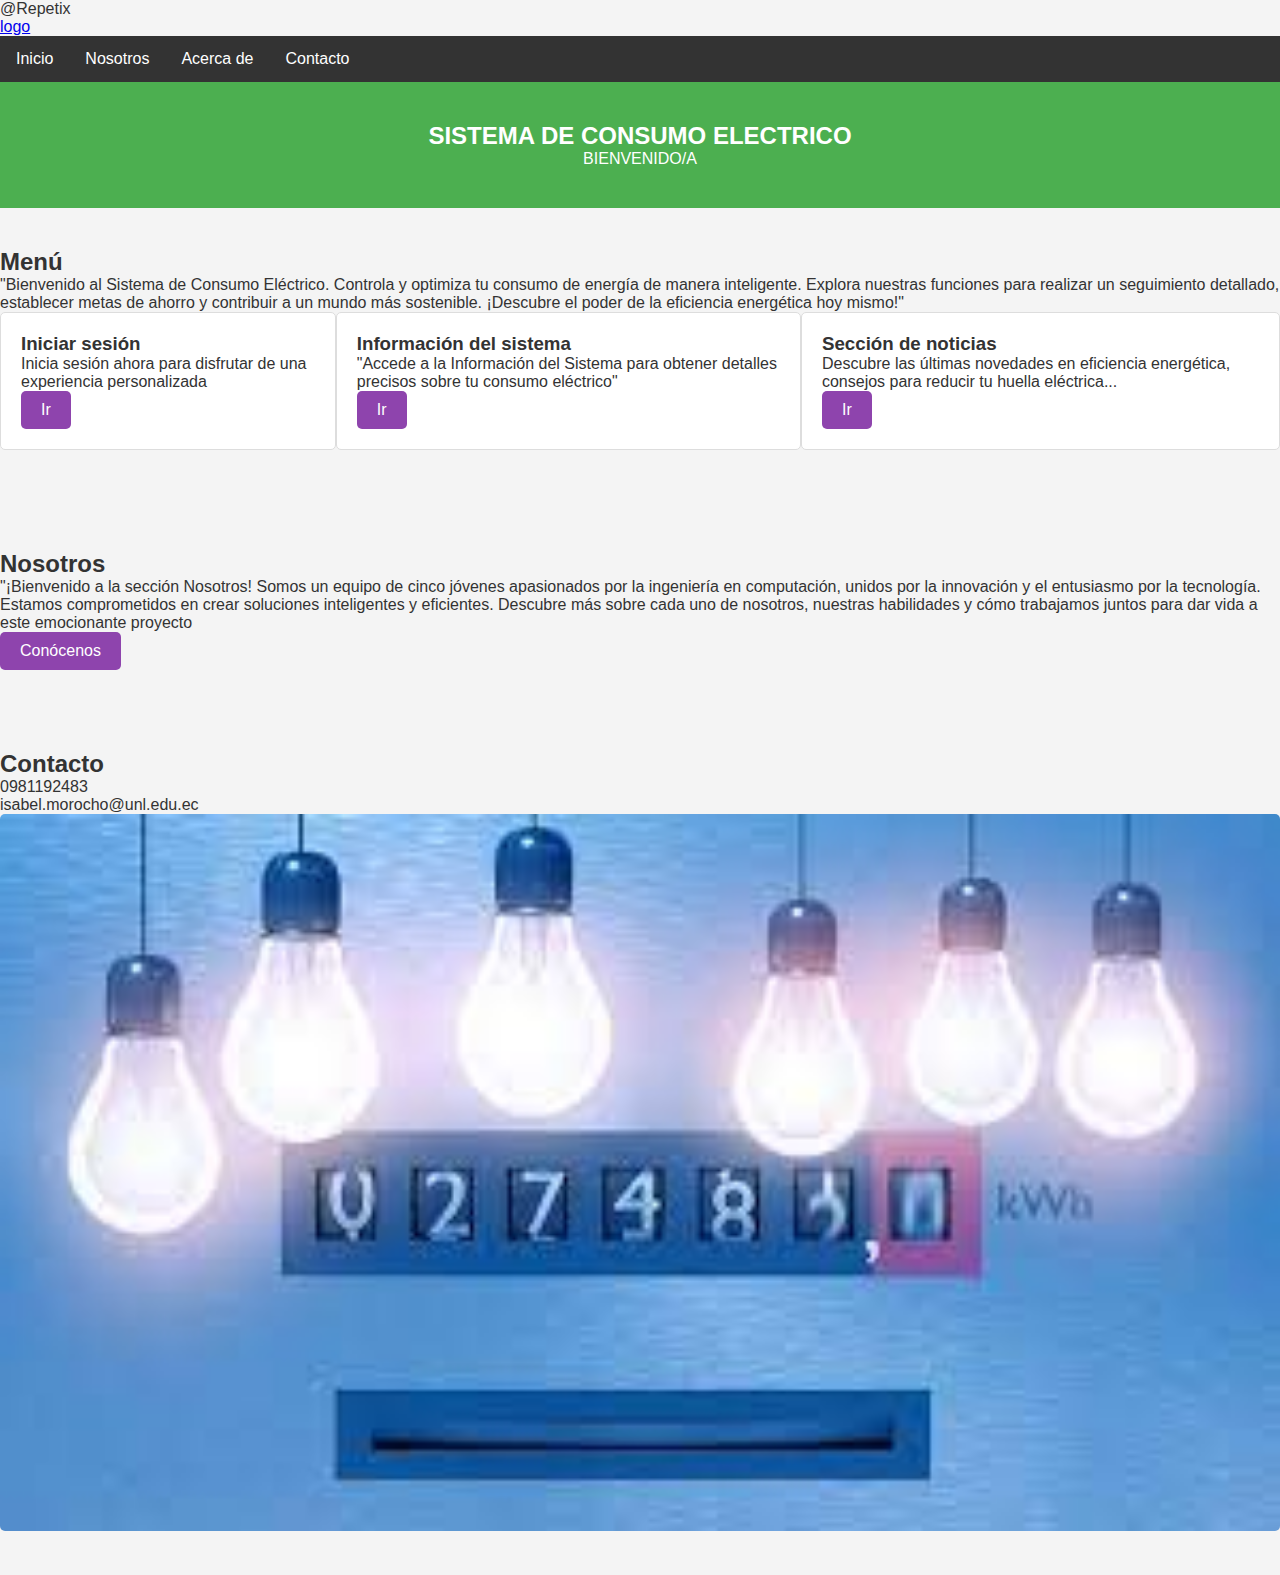
<file: index.html>
<!DOCTYPE html>
<html lang="en">
<head>
    <meta charset="UTF-8">
    <meta name="viewport" content="width=device-width, initial-scale=1.0">
    <link rel="stylesheet" href="https://cdnjs.cloudflare.com/ajax/libs/font-awesome/5.15.1/css/all.min.css">
    <link rel="stylesheet" href="style.css">
    <title>SISTEMA DE CONSUMO ELECTRICO</title>
</head>
<body>
    <div>@Repetix</div>

    <div class="head"> 
        <div class="logo">
            <a href="#">logo</a>
        </div>
        <div>
            <nav class="naavbar">
                <a href="#">Inicio</a>
                <a href="#">Nosotros</a>
                <a href="#">Acerca de</a>
                <a href="#">Contacto</a>
            </nav>
        </div>
    </div>

    <header class="content header">
        <h2 class="title">SISTEMA DE CONSUMO ELECTRICO</h2>
        <p>
            BIENVENIDO/A    
        </p>
    </header>

    <section class="content sau">
        <h2 class="title">Menú</h2>
        <p>
            "Bienvenido al Sistema de Consumo Eléctrico. Controla y optimiza tu consumo de energía de manera inteligente. 
            Explora nuestras funciones para realizar un seguimiento detallado, establecer metas de ahorro y contribuir a un
            mundo más sostenible. ¡Descubre el poder de la eficiencia energética hoy mismo!"
        </p>
        <div class="box-container">
            <div class="box">
                <h3>Iniciar sesión</h3>
                <p> Inicia sesión ahora para disfrutar de una experiencia personalizada</p>
                <!-- Ejemplo para el primer botón "Iniciar sesión" -->
            <div class="btn-home">
           <a href="iniciarSesion.html" class="btn" target="_blank" rel="noopener noreferrer">Ir</a>
        </div>   
            </div>
            <div class="box">
                <h3>Información del sistema</h3>
                <p>"Accede a la Información del Sistema para obtener detalles precisos sobre tu consumo eléctrico"</p>
                <!-- Ejemplo para el primer botón "Iniciar sesión" -->
           <div class="btn-home">
                <a href="infoSistema.html" class="btn" target="_blank" rel="noopener noreferrer">Ir</a>
        </div>

            </div>
            <div class="box">
                <h3>Sección de noticias</h3>
                <p>Descubre las últimas novedades en eficiencia energética, consejos para reducir tu huella eléctrica...</p>
                <!-- Ejemplo para el primer botón "Iniciar sesión" -->
            <div class="btn-home">
                <a href="noticias.html" class="btn" target="_blank" rel="noopener noreferrer">Ir</a>
            </div>
            </div>
        </div>
    </section>

    <section class="content about">
        <h2 class="title">Nosotros</h2>
        <p>"¡Bienvenido a la sección Nosotros! Somos un equipo de cinco jóvenes apasionados por la ingeniería
            en computación, unidos por la innovación y el entusiasmo por la tecnología. 
            Estamos comprometidos en crear soluciones inteligentes y eficientes. Descubre más sobre cada uno de
            nosotros, nuestras habilidades y cómo trabajamos juntos para dar vida a este emocionante proyecto</p>
        <div class="btn-home">
            <a href="#" class="btn" target="_blank">Conócenos</a>
        </div>
    </section>

    <section class="content contact ">
        <h2 class="title">Contacto</h2>
        <p>0981192483</p>
        <p>isabel.morocho@unl.edu.ec</p>
        <figure class="imagen">
            <img src="img/img.jpg" height="200px" width="100%" alt="consumo electrico">
        </figure>
    </section>

</body> 
</html>
</file>
<file: style.css>
/* Reset de estilos para eliminar márgenes y rellenos predeterminados */
body, h1, h2, h3, p, figure {
    margin: 0;
    padding: 0;
}

/* Estilos generales */
body {
    font-family: 'Arial', sans-serif;
    background-color: #f4f4f4;
    color: #333;
}

.container {
    max-width: 1200px;
    margin: 0 auto;
    padding: 20px;
}

/* Estilos para la barra de navegación */
.naavbar {
    background-color: #333;
    overflow: hidden;
}

.naavbar a {
    float: left;
    display: block;
    color: white;
    text-align: center;
    padding: 14px 16px;
    text-decoration: none;
}

/* Estilos para el encabezado */
.header {
    text-align: center;
    padding: 50px 0;
    background-color: #4CAF50;
    color: white;
}

/* Estilos para las secciones de contenido */
.content {
    padding: 40px 0;
}

/* Estilos para los cuadros de información */
.box-container {
    display: flex;
    justify-content: space-between;
}

.box {
    background-color: #fff;
    padding: 20px;
    border: 1px solid #ddd;
    border-radius: 5px;
    margin-bottom: 20px;
}

/* Estilos para las imágenes */
.imagen img {
    width: 100%;
    height: auto;
    border-radius: 5px;
}

/* Estilos para los botones morados */
.btn-home a {
    display: inline-block;
    padding: 10px 20px;
    background-color: #8e44ad; /* Morado */
    color: white;
    text-decoration: none;
    border-radius: 5px;
}

/* Estilos para el pie de página */
.footer {
    text-align: center;
    padding: 20px 0;
    background-color: #333;
    color: white;
}
</file>
